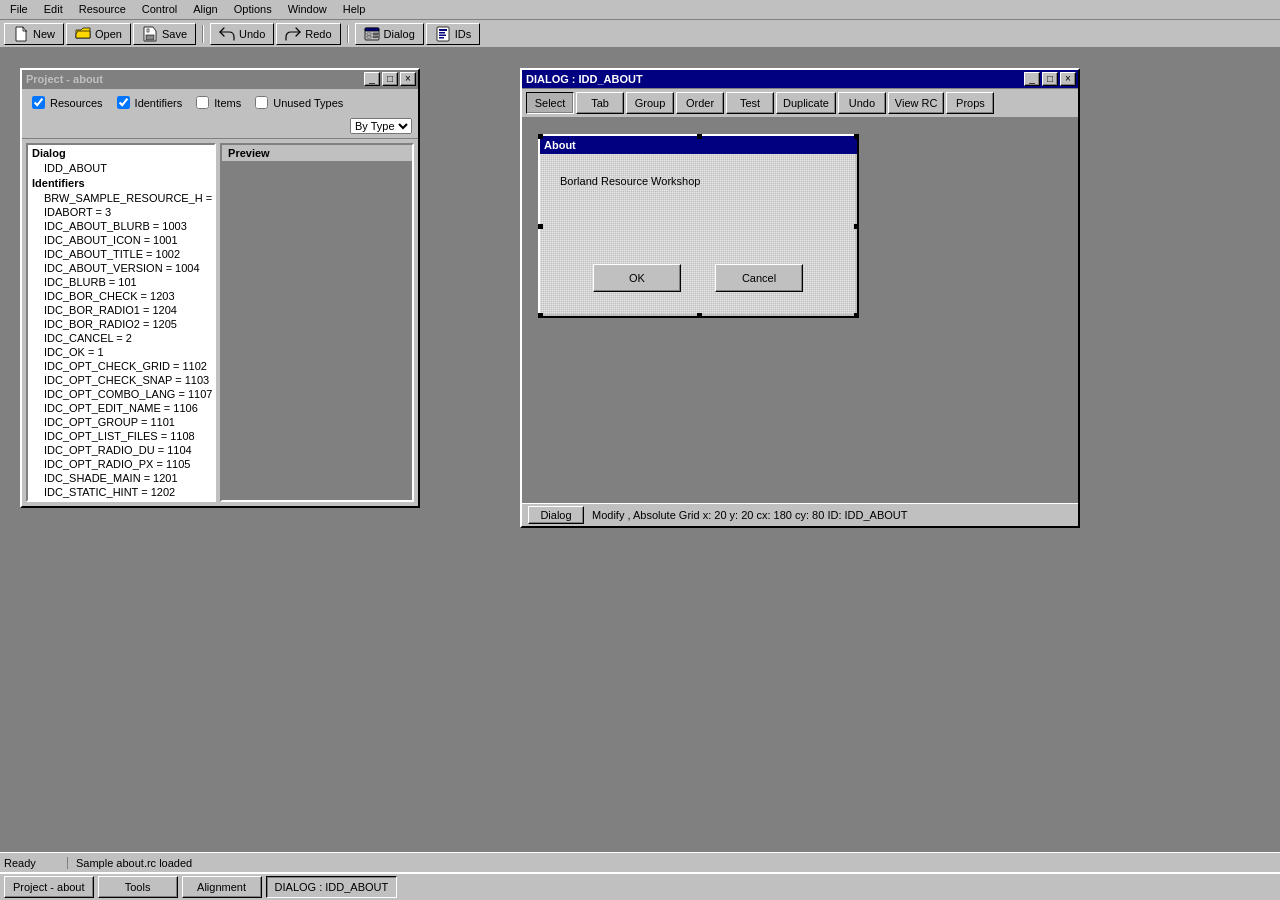
<file: index.html>
<!DOCTYPE html>
<html lang="en">
<head>
  <meta charset="utf-8" />
  <title>Borland Resources Workshop</title>
  <link rel="stylesheet" href="css/theme-win95.css" />
  <link rel="stylesheet" href="css/themes.css" />
  <link rel="stylesheet" href="css/windows.css" />
  <link rel="stylesheet" href="css/context-menu.css" />
  <link rel="stylesheet" href="css/editors.css" />
</head>
<body>
  <div id="app">
    <div id="menubar"></div>
    <div id="speedbar"></div>
    <div id="desktop"></div>
    <div id="statusbar">
      <span class="sb-ready" id="sb-ready">Ready</span>
      <span class="sb-detail" id="sb-detail"></span>
    </div>
    <div id="taskstrip"></div>
  </div>
  <script type="module" src="js/main.js"></script>
</body>
</html>
</file>
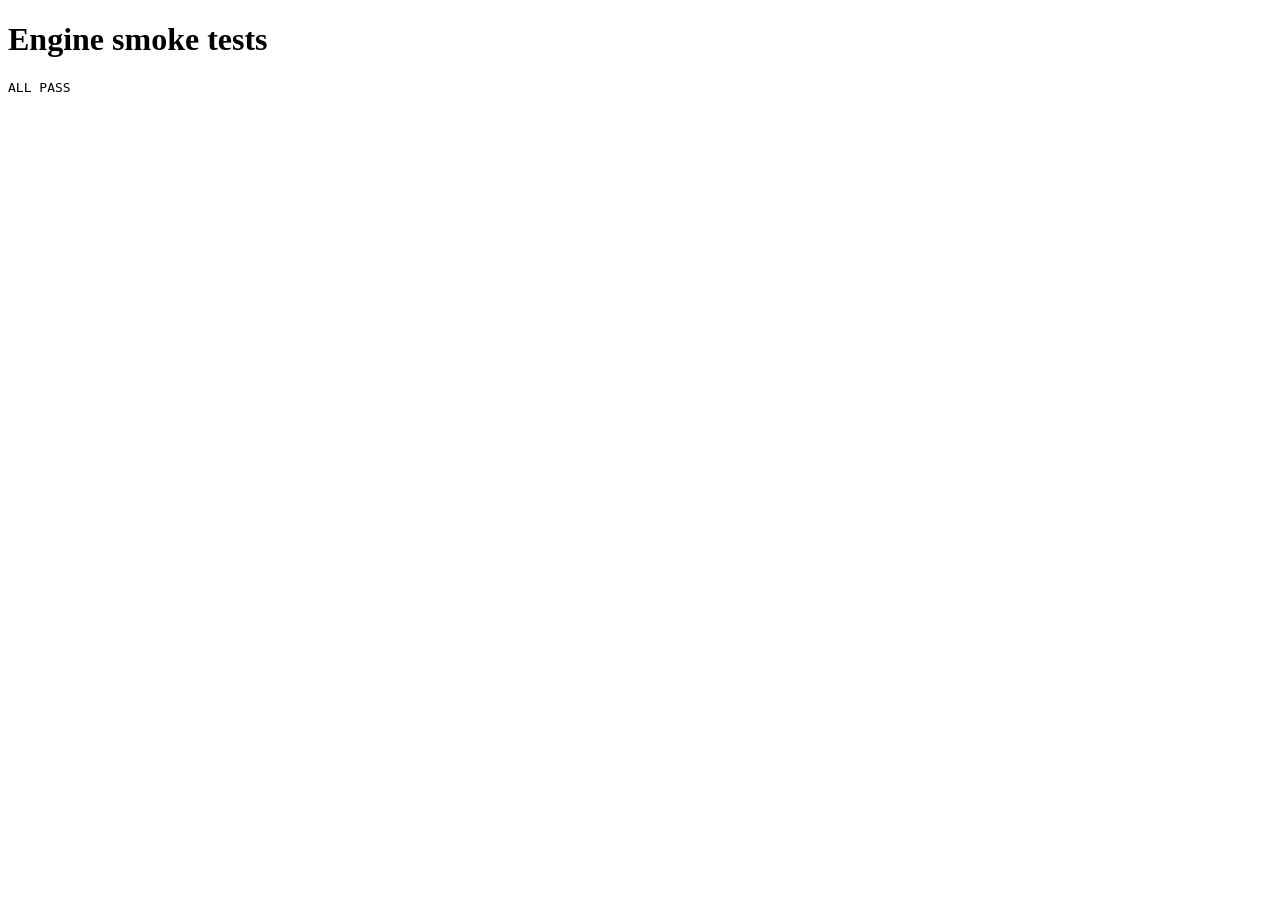
<file: tests/engine-smoke.html>
<!DOCTYPE html>
<html><head><meta charset="utf-8"><title>BRW Engine Smoke</title></head>
<body>
<h1>Engine smoke tests</h1>
<pre id="out"></pre>
<script type="module">
  import { test } from "./assert.js";
  import { WS, RT, STD_ID, STYLE_NAMES } from "../js/core/constants.js";
  import { UndoStack } from "../js/core/undo-stack.js";
  import { IdentifierStore } from "../js/core/identifiers.js";
  import { ProjectModel, defaultControl } from "../js/core/project-model.js";
  import { evalExpr } from "../js/engine/rc-expr.js";
  import { lex } from "../js/engine/rc-lexer.js";
  import { parseRc, applyParseToProject } from "../js/engine/rc-parser.js";
  import { compileRc, compileHeader } from "../js/engine/rc-compiler.js";

  const HEADER = `#define IDD_ABOUT 100
#define IDC_OK 1
#define IDC_CANCEL 2
#define IDC_BLURB 101
`;

  const ABOUT_RC = `#include "resource.h"

IDD_ABOUT DIALOG 20, 20, 180, 80
STYLE DS_MODALFRAME | WS_POPUP | WS_CAPTION | WS_SYSMENU
CAPTION "About"
FONT 8, "MS Sans Serif"
CLASS "bordlg"
BEGIN
  LTEXT "Borland Resource Workshop", IDC_BLURB, 10, 10, 160, 12
  PUSHBUTTON "OK", IDC_OK, 30, 55, 50, 14
  PUSHBUTTON "Cancel", IDC_CANCEL, 100, 55, 50, 14
END
`;

  const results = [];
  results.push(test("constants IDOK", () => {
    if (STD_ID.IDOK !== 1) throw new Error("IDOK");
    if (RT.DIALOG !== 5) throw new Error("RT.DIALOG");
    if ((WS.CHILD | WS.VISIBLE) === 0) throw new Error("styles");
  }));
  results.push(test("UndoStack undo/redo", () => {
    const stack = new UndoStack(2);
    let n = 0;
    const inc = () => {
      n += 1;
      stack.push({ label: "inc", undo: () => { n -= 1; }, redo: () => { n += 1; } });
    };
    inc(); inc(); inc();
    if (n !== 3) throw new Error("n");
    stack.undo(); if (n !== 2) throw new Error("undo1");
    stack.undo(); if (n !== 1) throw new Error("undo2");
    if (stack.canUndo) throw new Error("no more undo after trim");
    stack.redo(); if (n !== 2) throw new Error("redo");
  }));
  results.push(test("IdentifierStore define and rename cascade", () => {
    const ids = new IdentifierStore();
    ids.define("IDC_FOO", 100, "resource.h");
    ids.define("IDD_MAIN", 200, "resource.h");
    if (ids.getValue("IDC_FOO") !== 100) throw new Error("get");
    ids.rename("IDC_FOO", "IDC_BAR");
    if (ids.getByName("IDC_FOO")) throw new Error("old");
    if (ids.getByName("IDC_BAR").value !== 100) throw new Error("new");
    ids.setValue("IDC_BAR", 101);
    if (ids.getValue("IDC_BAR") !== 101) throw new Error("set");
    const text = ids.toHeaderText();
    if (!text.includes("#define IDC_BAR 101")) throw new Error("header");
  }));
  results.push(test("ProjectModel dialog undo", () => {
    const p = new ProjectModel();
    const d = p.createDialog();
    if (p.dialogs().length !== 1) throw new Error("dlg");
    p.undo.undo();
    if (p.dialogs().length !== 0) throw new Error("undo new");
    p.undo.redo();
    if (p.dialogs().length !== 1) throw new Error("redo");
  }));
  results.push(test("ProjectModel rename cascade + control", () => {
    const p = new ProjectModel();
    const d = p.createDialog();
    const ctl = defaultControl({ id: "IDC_BTN", text: "OK" });
    p.addControl(d, ctl);
    p.renameIdentifier(d.id, "IDD_RENAMED");
    if (d.id !== "IDD_RENAMED") throw new Error("dlg id");
    if (!p.identifiers.getByName("IDD_RENAMED")) throw new Error("id store");
    if (p.findDialog("IDD_RENAMED") !== d) throw new Error("find");
    const usage = p.recomputeUsage();
    if (!usage.get("IDD_RENAMED")?.some((t) => t.startsWith("DIALOG:"))) throw new Error("usage dlg");
    if (!usage.get("IDC_BTN")?.some((t) => t.includes("CONTROL:"))) throw new Error("usage ctl");
    p.setIdentifierValue("IDD_RENAMED", 999);
    if (p.identifiers.getValue("IDD_RENAMED") !== 999) throw new Error("set val");
    p.undo.undo();
    if (p.identifiers.getValue("IDD_RENAMED") === 999) throw new Error("undo val");
  }));

  // Task 7: expr + lexer
  results.push(test("octal expr", () => {
    if (evalExpr("010 + 1", {}) !== 9) throw new Error("octal");
  }));
  results.push(test("hex and or", () => {
    const v = evalExpr("0x40000000 | 0x10000000", {});
    if (v !== (0x40000000 | 0x10000000)) throw new Error("or");
  }));
  results.push(test("style names", () => {
    const v = evalExpr("WS_CHILD | WS_VISIBLE", STYLE_NAMES);
    if (v !== (0x40000000 | 0x10000000)) throw new Error("styles");
  }));
  results.push(test("floating or throws", () => {
    let threw = false;
    try { evalExpr("WS_CHILD |", STYLE_NAMES); } catch { threw = true; }
    if (!threw) throw new Error("expected throw");
  }));
  results.push(test("lexer strips comments", () => {
    const toks = lex("IDD DIALOG /*c*/ 0,0,10,10 //x\nBEGIN\nEND");
    if (!toks.some((t) => t.type === "IDENT" && t.value === "IDD")) throw new Error("id");
    if (!toks.some((t) => t.type === "NUMBER")) throw new Error("num");
    if (toks.some((t) => String(t.value).includes("c") && t.type !== "IDENT")) throw new Error("comment leaked");
    if (!toks.some((t) => t.type === "BEGIN")) throw new Error("begin");
    if (!toks.some((t) => t.type === "END")) throw new Error("end");
  }));

  // Task 8: parser
  results.push(test("parse about.rc dialog", () => {
    const parsed = parseRc(ABOUT_RC, {
      resolveInclude: (p) => (p === "resource.h" || p.endsWith("resource.h") ? HEADER : null),
    });
    if (parsed.errors.length) throw new Error("errors: " + parsed.errors.join("; "));
    if (parsed.identifiers.length < 4) throw new Error("ids " + parsed.identifiers.length);
    const dlgs = parsed.resources.filter((r) => r.type === "DIALOG" || r.type === "DIALOGEX");
    if (dlgs.length !== 1) throw new Error("dlg count " + dlgs.length);
    const d = dlgs[0];
    if (d.id !== "IDD_ABOUT") throw new Error("id " + d.id);
    if (d.controls.length !== 3) throw new Error("controls " + d.controls.length);
    if (d.className !== "bordlg") throw new Error("class " + d.className);
    if (d.title !== "About") throw new Error("title");
    if (d.x !== 20 || d.cy !== 80) throw new Error("geom");
    if (d.font?.name !== "MS Sans Serif" || d.font?.size !== 8) throw new Error("font");
  }));

  // Task 9: compiler + round-trip
  results.push(test("compileHeader", () => {
    const ids = new IdentifierStore();
    ids.define("IDC_A", 1);
    ids.define("IDD_B", 100);
    const h = compileHeader(ids);
    if (!h.includes("#define IDC_A 1")) throw new Error("h");
  }));
  results.push(test("parse→project→compileRc→parse round-trip", () => {
    const parsed = parseRc(ABOUT_RC, {
      resolveInclude: (p) => (p === "resource.h" || p.endsWith("resource.h") ? HEADER : null),
    });
    if (parsed.errors.length) throw new Error("parse1: " + parsed.errors.join("; "));
    const p = new ProjectModel();
    applyParseToProject(p, parsed, "about.rc");
    if (p.dialogs().length !== 1) throw new Error("model dlg");
    if (p.dialogs()[0].controls.length !== 3) throw new Error("model ctl");
    const rc = compileRc(p);
    if (!rc.includes("IDD_ABOUT")) throw new Error("emit id");
    if (!rc.includes("DIALOG")) throw new Error("emit dialog");
    const parsed2 = parseRc(rc, {
      resolveInclude: (path) => {
        if (path === "resource.h" || path.endsWith("resource.h")) {
          return compileHeader(p.identifiers);
        }
        return null;
      },
      symbols: Object.fromEntries(p.identifiers.list().map((i) => [i.name, i.value])),
    });
    if (parsed2.errors.length) throw new Error("parse2: " + parsed2.errors.join("; ") + "\n" + rc);
    const d2 = parsed2.resources.filter((r) => r.type === "DIALOG" || r.type === "DIALOGEX");
    if (d2.length !== 1) throw new Error("rt dlg " + d2.length);
    if (String(d2[0].id) !== "IDD_ABOUT") throw new Error("rt id " + d2[0].id);
    if (d2[0].controls.length !== 3) throw new Error("rt ctl " + d2[0].controls.length);
  }));

  document.getElementById("out").textContent =
    results.every(Boolean) ? "ALL PASS" : "SOME FAILED — see console";
</script>
</body></html>
</file>
<file: css/theme-win95.css>
/* css/theme-win95.css — Win95 classic theme */
:root {
  --face: #c0c0c0;
  --highlight: #ffffff;
  --shadow: #808080;
  --dkshadow: #000000;
  --active-caption: #000080;
  --caption-text: #ffffff;
  --desktop: #808080;
  --window: #ffffff;
  --hot-track: #000080;
  --menu-text: #000000;
  --disabled-text: #808080;
}

* { box-sizing: border-box; }
html, body, #app { margin: 0; height: 100%; overflow: hidden; }
body {
  font: 11px "MS Sans Serif", "Microsoft Sans Serif", Tahoma, sans-serif;
  background: var(--desktop);
  color: #000;
}

#app {
  display: flex;
  flex-direction: column;
  height: 100%;
  position: relative;
}

#menubar {
  flex: 0 0 auto;
  background: var(--face);
  border-bottom: 1px solid var(--shadow);
  height: 20px;
  z-index: 1000;
}

#speedbar {
  flex: 0 0 auto;
  background: var(--face);
  border-bottom: 1px solid var(--shadow);
  height: 28px;
  z-index: 999;
}

#desktop {
  position: absolute;
  inset: 48px 0 28px 0;
  background: var(--desktop);
  overflow: hidden;
}

#taskstrip {
  position: absolute;
  left: 0;
  right: 0;
  bottom: 0;
  height: 28px;
  background: var(--face);
  border-top: 1px solid var(--highlight);
  display: flex;
  align-items: center;
  padding: 0 2px;
  z-index: 998;
  box-shadow: inset 0 1px 0 var(--highlight);
}

/* Bevel utilities */
.bevel-out {
  border-top: 1px solid var(--highlight);
  border-left: 1px solid var(--highlight);
  border-right: 1px solid var(--dkshadow);
  border-bottom: 1px solid var(--dkshadow);
  box-shadow: inset -1px -1px 0 var(--shadow), inset 1px 1px 0 var(--face);
}

.bevel-in {
  border-top: 1px solid var(--shadow);
  border-left: 1px solid var(--shadow);
  border-right: 1px solid var(--highlight);
  border-bottom: 1px solid var(--highlight);
}

/* Classic button */
.win-btn {
  background: var(--face);
  border-top: 1px solid var(--highlight);
  border-left: 1px solid var(--highlight);
  border-right: 1px solid var(--dkshadow);
  border-bottom: 1px solid var(--dkshadow);
  box-shadow: inset -1px -1px 0 var(--shadow), inset 1px 1px 0 transparent;
  padding: 2px 8px;
  font: inherit;
  min-width: 75px;
  min-height: 23px;
  cursor: default;
  color: #000;
}

.win-btn:active {
  border-top: 1px solid var(--dkshadow);
  border-left: 1px solid var(--dkshadow);
  border-right: 1px solid var(--highlight);
  border-bottom: 1px solid var(--highlight);
  box-shadow: inset 1px 1px 0 var(--shadow);
  padding: 3px 7px 1px 9px;
}

.win-btn:focus {
  outline: 1px dotted var(--dkshadow);
  outline-offset: -4px;
}

/* Menubar */
.menubar {
  display: flex;
  align-items: stretch;
  padding: 1px 2px;
  user-select: none;
  position: relative;
}

.menu-top {
  position: relative;
  padding: 2px 8px;
  cursor: default;
  color: var(--menu-text);
}

.menu-top:hover,
.menu-top.open {
  background: var(--hot-track);
  color: var(--caption-text);
}

.menu-dropdown {
  display: none;
  position: absolute;
  top: 100%;
  left: 0;
  min-width: 160px;
  background: var(--face);
  border-top: 1px solid var(--highlight);
  border-left: 1px solid var(--highlight);
  border-right: 1px solid var(--dkshadow);
  border-bottom: 1px solid var(--dkshadow);
  box-shadow: 2px 2px 0 rgba(0, 0, 0, 0.25);
  padding: 2px;
  z-index: 2000;
  max-height: 70vh;
  overflow-y: auto;
}

.menu-dropdown.open {
  display: block;
}

.menu-item {
  padding: 3px 20px 3px 18px;
  white-space: nowrap;
  cursor: default;
  color: var(--menu-text);
}

.menu-item:hover {
  background: var(--hot-track);
  color: var(--caption-text);
}

.menu-item.disabled {
  color: var(--disabled-text);
  text-shadow: 1px 1px 0 var(--highlight);
}

.menu-item.disabled:hover {
  background: transparent;
  color: var(--disabled-text);
}

.menu-sep {
  height: 0;
  margin: 3px 2px;
  border-top: 1px solid var(--shadow);
  border-bottom: 1px solid var(--highlight);
}

/* Speedbar */
.speedbar {
  display: flex;
  align-items: center;
  gap: 2px;
  padding: 2px 4px;
  height: 100%;
}

.speedbar-btn {
  background: var(--face);
  border-top: 1px solid var(--highlight);
  border-left: 1px solid var(--highlight);
  border-right: 1px solid var(--dkshadow);
  border-bottom: 1px solid var(--dkshadow);
  padding: 2px 8px;
  font: inherit;
  min-height: 22px;
  cursor: default;
  color: #000;
}

.speedbar-btn:active {
  border-top: 1px solid var(--dkshadow);
  border-left: 1px solid var(--dkshadow);
  border-right: 1px solid var(--highlight);
  border-bottom: 1px solid var(--highlight);
  padding: 3px 7px 1px 9px;
}

.speedbar-sep {
  width: 0;
  height: 18px;
  margin: 0 4px;
  border-left: 1px solid var(--shadow);
  border-right: 1px solid var(--highlight);
}


/* Submenu support in menubar */
.menu-item.has-submenu {
  position: relative;
}
.menu-dropdown.submenu {
  position: absolute;
  left: 100%;
  top: -4px;
  display: none;
  min-width: 160px;
  background: var(--face);
  border: 1px solid var(--dkshadow);
  box-shadow: 2px 2px 0 var(--shadow);
  z-index: 3000;
}
.menu-dropdown.submenu.open {
  display: block;
}
.menu-item.checked {
  font-weight: bold;
}
</file>
<file: css/themes.css>
/* css/themes.css — Switchable themes via [data-theme="..."] on <html> */
:root,
[data-theme="win95"],
[data-theme="classic"] {
  --face: #c0c0c0;
  --highlight: #ffffff;
  --shadow: #808080;
  --dkshadow: #000000;
  --active-caption: #000080;
  --caption-text: #ffffff;
  --desktop: #808080;
  --window: #ffffff;
}

[data-theme="macos"] {
  --face: #ececec;
  --highlight: #ffffff;
  --shadow: #c8c8c8;
  --dkshadow: #aaaaaa;
  --active-caption: #e8e8e8;
  --caption-text: #333333;
  --desktop: #87ceeb;
  --window: #ffffff;
}

/* macOS window chrome */
[data-theme="macos"] .mdi-window {
  border: none;
  border-radius: 8px 8px 4px 4px;
  box-shadow: 0 8px 24px rgba(0,0,0,0.25), 0 0 0 1px rgba(0,0,0,0.1);
  overflow: visible;
}

[data-theme="macos"] .mdi-titlebar {
  background: linear-gradient(180deg, #e8e8e8 0%, #d6d6d6 50%, #c8c8c8 100%);
  height: 22px;
  padding: 0 8px;
  border-radius: 8px 8px 0 0;
  border-bottom: 1px solid #b0b0b0;
  color: #333;
}

[data-theme="macos"] .mdi-window.focused .mdi-titlebar {
  background: linear-gradient(180deg, #d6d6d6 0%, #c4c4c4 100%);
  color: #000;
}

[data-theme="macos"] .mdi-title {
  font-weight: 600;
  font-size: 12px;
  text-align: center;
  color: #555;
  line-height: 22px;
}

[data-theme="macos"] .mdi-window.focused .mdi-title {
  color: #000;
}

[data-theme="macos"] .mdi-sysbtns {
  order: -1;
  display: flex;
  align-items: center;
  gap: 6px;
  padding: 0 4px 0 0;
}

[data-theme="macos"] .mdi-sysbtns button {
  width: 12px;
  height: 12px;
  border-radius: 50%;
  border: none;
  box-shadow: none;
  margin: 0;
  padding: 0;
  font-size: 0;
  line-height: 12px;
  display: flex;
  align-items: center;
  justify-content: center;
  transition: filter 0.1s;
}

[data-theme="macos"] .mdi-sysbtns button:active {
  padding: 0;
  box-shadow: none;
}

[data-theme="macos"] .mdi-sysbtns button[data-act="close"] {
  background: #fc5753;
  border: 1px solid #e04541;
}
[data-theme="macos"] .mdi-sysbtns button[data-act="close"]:hover {
  background: #fc7a77;
}
[data-theme="macos"] .mdi-sysbtns button[data-act="close"]:active {
  background: #e04541;
}
[data-theme="macos"] .mdi-sysbtns button[data-act="close"]::before {
  content: "";
  position: absolute;
  width: 6px; height: 1px;
  background: transparent;
  border-radius: 1px;
}
[data-theme="macos"] .mdi-sysbtns button[data-act="close"]:hover::before {
  background: #450000;
}

[data-theme="macos"] .mdi-sysbtns button[data-act="min"] {
  background: #fdbc40;
  border: 1px solid #e1a233;
}
[data-theme="macos"] .mdi-sysbtns button[data-act="min"]:hover {
  background: #fdcc66;
}
[data-theme="macos"] .mdi-sysbtns button[data-act="min"]:active {
  background: #e1a233;
}

[data-theme="macos"] .mdi-sysbtns button[data-act="max"] {
  background: #33c748;
  border: 1px solid #2aaa3a;
}
[data-theme="macos"] .mdi-sysbtns button[data-act="max"]:hover {
  background: #5dd46c;
}
[data-theme="macos"] .mdi-sysbtns button[data-act="max"]:active {
  background: #2aaa3a;
}

[data-theme="macos"] .mdi-sysbtns button:hover::after {
  content: attr(title);
  position: absolute;
  top: 24px;
  left: 50%;
  transform: translateX(-50%);
  background: rgba(0,0,0,0.7);
  color: #fff;
  font-size: 10px;
  padding: 2px 6px;
  border-radius: 4px;
  white-space: nowrap;
  z-index: 9999;
  pointer-events: none;
}

[data-theme="macos"] .mdi-content {
  border-top: none;
  background: var(--face);
  border-radius: 0 0 4px 4px;
}

[data-theme="macos"] .mdi-resize {
  display: block;
}

[data-theme="macos"] .task-btn {
  background: #e8e8e8;
  border: 1px solid #ccc;
  border-radius: 4px;
  box-shadow: none;
  font-size: 11px;
}
[data-theme="macos"] .task-btn:active,
[data-theme="macos"] .task-btn.active {
  background: #d0d0d0;
  border-color: #aaa;
  box-shadow: inset 0 1px 3px rgba(0,0,0,0.1);
}

[data-theme="macos"] .win-btn {
  border-radius: 4px;
  background: linear-gradient(180deg, #f5f5f5 0%, #e0e0e0 100%);
  border: 1px solid #b0b0b0;
  box-shadow: none;
  min-height: 21px;
}
[data-theme="macos"] .win-btn:active {
  background: linear-gradient(180deg, #d0d0d0 0%, #c0c0c0 100%);
  border-color: #909090;
  box-shadow: inset 0 1px 3px rgba(0,0,0,0.15);
  padding: 2px 8px;
}

/* macOS speedbar */
[data-theme="macos"] .speedbar-btn {
  border-radius: 4px;
  border: 1px solid transparent;
  background: transparent;
  padding: 2px;
}
[data-theme="macos"] .speedbar-btn:hover {
  background: rgba(0,0,0,0.05);
  border-color: rgba(0,0,0,0.1);
}
[data-theme="macos"] .speedbar-btn:active {
  background: rgba(0,0,0,0.1);
}

/* macOS menubar — Apple style */
[data-theme="macos"] .menubar {
  background: linear-gradient(180deg, #e0e0e0 0%, #d0d0d0 100%);
  border-bottom: 1px solid #b8b8b8;
  padding: 0 6px;
  height: 24px;
  align-items: center;
}
[data-theme="macos"] .menu-top {
  padding: 1px 12px;
  margin: 0;
  border-radius: 4px;
  font-size: 13px;
  font-weight: 500;
  color: #333;
  line-height: 22px;
}
[data-theme="macos"] .menu-top.open,
[data-theme="macos"] .menu-top:hover {
  background: #2b6cb0;
  color: #fff;
}
[data-theme="macos"] .menu-dropdown {
  background: rgba(240,240,240,0.97);
  border: 1px solid rgba(0,0,0,0.15);
  border-radius: 6px;
  box-shadow: 0 4px 16px rgba(0,0,0,0.15), 0 0 0 0.5px rgba(0,0,0,0.05);
  padding: 4px;
  top: calc(100% + 4px);
  left: 0;
  min-width: 200px;
  backdrop-filter: blur(20px);
  -webkit-backdrop-filter: blur(20px);
}
[data-theme="macos"] .menu-dropdown.submenu {
  left: 100%;
  top: -4px;
}
[data-theme="macos"] .menu-item {
  padding: 3px 24px 3px 18px;
  border-radius: 4px;
  font-size: 13px;
  color: #222;
  line-height: 20px;
}
[data-theme="macos"] .menu-item:hover {
  background: #2b6cb0;
  color: #fff;
}
[data-theme="macos"] .menu-item.disabled {
  color: #999;
  text-shadow: none;
}
[data-theme="macos"] .menu-sep {
  margin: 4px 12px;
  border-top: 1px solid #d0d0d0;
}
[data-theme="macos"] .menu-item.checked {
  font-weight: 600;
}
[data-theme="macos"] .menu-item.has-submenu {
  position: relative;
}
[data-theme="macos"] .menu-dropdown.submenu.open {
  display: block;
}

/* macOS title bar buttons icon hover */
[data-theme="macos"] .mdi-sysbtns button {
  position: relative;
}

[data-theme="win11"] {
  --face: #f3f3f3;
  --highlight: #ffffff;
  --shadow: #e0e0e0;
  --dkshadow: #c0c0c0;
  --active-caption: #005fb8;
  --caption-text: #ffffff;
  --desktop: #0078d4;
  --window: #ffffff;
  --hot-track: #e9e9e9;
  --menu-text: #1a1a1a;
  --disabled-text: #a0a0a0;
  --accent: #0078d4;
  --accent-light: #deecf9;
  --accent-hover: #106ebe;
  --mica-bg: #f3f3f3;
  --acrylic-bg: #ffffff;
  --card-bg: #ffffff;
  --divider: rgba(0, 0, 0, 0.06);
  --text-primary: #1a1a1a;
  --text-secondary: #616161;
  --layer-shadow: 0 2px 4px rgba(0,0,0,0.04), 0 8px 16px rgba(0,0,0,0.08);
  --dialog-shadow: 0 8px 16px rgba(0,0,0,0.14), 0 0px 4px rgba(0,0,0,0.12);
}

/* Windows 11 — Mica desktop with bloom */
[data-theme="win11"] #desktop {
  background: linear-gradient(160deg, #001b4f 0%, #003399 30%, #0078d4 50%, #60cdff 70%, #c4e0f9 100%);
}

/* Windows 11 — Mica window chrome */
[data-theme="win11"] .mdi-window {
  z-index: 1;
  border: 1px solid rgba(0, 0, 0, 0.06);
  border-radius: 8px;
  box-shadow: var(--layer-shadow);
  overflow: hidden;
  background: var(--mica-bg);
  transition: box-shadow 0.2s ease;
}
[data-theme="win11"] .mdi-window.focused {
  box-shadow: var(--dialog-shadow);
  border-color: rgba(0, 0, 0, 0.08);
}
[data-theme="win11"] .mdi-window.modal {
  border-color: rgba(0, 0, 0, 0.12);
  box-shadow: 0 12px 40px rgba(0,0,0,0.2), 0 0px 4px rgba(0,0,0,0.15);
}

/* Windows 11 — Titlebar */
[data-theme="win11"] .mdi-titlebar {
  background: transparent;
  height: 32px;
  padding: 0;
  border-bottom: 1px solid var(--divider);
  color: var(--text-primary);
  display: flex;
  align-items: center;
  user-select: none;
}
[data-theme="win11"] .mdi-window.focused .mdi-titlebar {
  background: transparent;
}
[data-theme="win11"] .mdi-window:not(.focused) .mdi-titlebar {
  opacity: 0.6;
}

[data-theme="win11"] .mdi-title {
  font-weight: 600;
  font-size: 12px;
  color: var(--text-primary);
  line-height: 32px;
  padding: 0 12px;
  order: 0;
  flex: 1;
  white-space: nowrap;
  overflow: hidden;
  text-overflow: ellipsis;
}

/* Windows 11 — System buttons (Fluent style) */
[data-theme="win11"] .mdi-sysbtns {
  display: flex;
  align-items: stretch;
  order: 1;
  height: 32px;
  margin-right: 0;
}
[data-theme="win11"] .mdi-sysbtns button {
  width: 46px;
  height: 32px;
  margin: 0;
  padding: 0;
  border: none;
  border-radius: 0;
  background: transparent;
  box-shadow: none;
  font-size: 10px;
  line-height: 32px;
  color: var(--text-primary);
  display: flex;
  align-items: center;
  justify-content: center;
  transition: background 0.12s ease;
  cursor: default;
  position: relative;
}
[data-theme="win11"] .mdi-sysbtns button:hover {
  background: rgba(0, 0, 0, 0.04);
}
[data-theme="win11"] .mdi-sysbtns button:active {
  background: rgba(0, 0, 0, 0.06);
}
[data-theme="win11"] .mdi-sysbtns button[data-act="close"]:hover {
  background: #c42b1c;
  color: #fff;
}
[data-theme="win11"] .mdi-sysbtns button[data-act="close"]:active {
  background: #b42618;
  color: #fff;
}

/* Windows 11 — Content area */
[data-theme="win11"] .mdi-content {
  border-top: none;
  background: #ffffff;
  border-radius: 0 0 7px 7px;
}

/* Windows 11 — Resize (hidden, Mica uses edge resize) */
[data-theme="win11"] .mdi-resize {
  display: none;
}

/* Windows 11 — Taskbar (Centered, acrylic) */
[data-theme="win11"] #taskstrip {
  background: var(--mica-bg);
  
  border-top: 1px solid var(--divider);
  justify-content: center;
  gap: 2px;
  padding: 4px 12px;
}
[data-theme="win11"] .task-btn {
  background: transparent;
  border: none;
  border-radius: 4px;
  box-shadow: none;
  min-width: 80px;
  max-width: 200px;
  height: 30px;
  margin: 0;
  padding: 0 12px;
  font-size: 12px;
  color: var(--text-primary);
  transition: background 0.12s ease;
  position: relative;
}
[data-theme="win11"] .task-btn:hover {
  background: rgba(0, 0, 0, 0.04);
}
[data-theme="win11"] .task-btn.active {
  background: rgba(0, 0, 0, 0.06);
}
[data-theme="win11"] .task-btn.active::after {
  content: '';
  position: absolute;
  bottom: 2px;
  left: 50%;
  transform: translateX(-50%);
  width: 16px;
  height: 3px;
  border-radius: 2px;
  background: var(--accent);
}
[data-theme="win11"] .task-btn:active {
  background: rgba(0, 0, 0, 0.08);
}

/* Windows 11 — Fluent Button */
[data-theme="win11"] .win-btn {
  border-radius: 4px;
  border: 1px solid rgba(0, 0, 0, 0.06);
  background: var(--card-bg);
  box-shadow: 0 1px 2px rgba(0, 0, 0, 0.05);
  min-height: 32px;
  padding: 4px 20px;
  font-size: 12px;
  color: var(--text-primary);
  transition: background 0.12s ease, border-color 0.12s ease, box-shadow 0.12s ease;
  cursor: default;
  font-weight: 400;
}
[data-theme="win11"] .win-btn:hover {
  background: #f9f9f9;
  border-color: rgba(0, 0, 0, 0.08);
}
[data-theme="win11"] .win-btn:active {
  background: #f3f3f3;
  border-color: rgba(0, 0, 0, 0.06);
  box-shadow: none;
  padding: 4px 20px;
}
[data-theme="win11"] .win-btn:focus-visible {
  outline: 2px solid var(--accent);
  outline-offset: 1px;
}
[data-theme="win11"] .win-btn.btn-ok {
  background: var(--accent);
  color: #fff;
  border-color: var(--accent);
}
[data-theme="win11"] .win-btn.btn-ok:hover {
  background: var(--accent-hover);
  border-color: var(--accent-hover);
}
[data-theme="win11"] .win-btn.btn-ok:active {
  background: #004e8c;
}
[data-theme="win11"] .win-btn.btn-cancel {
  background: var(--card-bg);
}

/* Windows 11 — Menubar (Mica + Acrylic dropdown) */
[data-theme="win11"] .menubar {
  background: transparent;
  border-bottom: 1px solid var(--divider);
  padding: 0;
  height: 28px;
  align-items: center;
}
[data-theme="win11"] .menu-top {
  padding: 3px 10px;
  margin: 0 1px;
  border-radius: 4px;
  color: var(--text-primary);
  font-size: 12px;
  line-height: 22px;
  transition: background 0.12s ease;
}
[data-theme="win11"] .menu-top:hover,
[data-theme="win11"] .menu-top.open {
  background: var(--accent-light);
  color: var(--text-primary);
}

/* Win11 — Acrylic dropdown */
[data-theme="win11"] .menu-dropdown {
  background: rgba(252, 252, 252, 0.94);
  
  border: 1px solid rgba(0, 0, 0, 0.08);
  border-radius: 8px;
  box-shadow: 0 8px 32px rgba(0, 0, 0, 0.14), 0 2px 4px rgba(0, 0, 0, 0.06);
  padding: 4px;
  top: calc(100% + 2px);
  left: 0;
  min-width: 200px;
}
[data-theme="win11"] .menu-dropdown.submenu {
  left: 100%;
  top: -4px;
}

[data-theme="win11"] .menu-item {
  padding: 5px 12px 5px 16px;
  border-radius: 4px;
  font-size: 12px;
  color: var(--text-primary);
  transition: background 0.08s ease;
}
[data-theme="win11"] .menu-item:hover {
  background: var(--accent-light);
  color: var(--text-primary);
}
[data-theme="win11"] .menu-item.disabled {
  color: var(--disabled-text);
  text-shadow: none;
}
[data-theme="win11"] .menu-item.disabled:hover {
  background: transparent;
}
[data-theme="win11"] .menu-sep {
  margin: 4px 8px;
  border-top: 1px solid var(--divider);
}
[data-theme="win11"] .menu-item.checked {
  font-weight: 600;
}
[data-theme="win11"] .menu-item.has-submenu {
  position: relative;
}
[data-theme="win11"] .menu-dropdown.submenu.open {
  display: block;
}

/* Win11 — Speedbar */
[data-theme="win11"] #speedbar {
  background: transparent;
  border-bottom: 1px solid var(--divider);
  padding: 2px 6px;
}
[data-theme="win11"] .speedbar-btn {
  border-radius: 4px;
  border: 1px solid transparent;
  background: transparent;
  padding: 3px 8px;
  transition: background 0.12s ease, border-color 0.12s ease;
}
[data-theme="win11"] .speedbar-btn:hover {
  background: rgba(0, 0, 0, 0.04);
  border-color: rgba(0, 0, 0, 0.06);
}
[data-theme="win11"] .speedbar-btn:active {
  background: rgba(0, 0, 0, 0.06);
}
[data-theme="win11"] .speedbar-sep {
  border-left: 1px solid var(--divider);
  width: 0;
  height: 20px;
  margin: 0 4px;
}

/* Win11 — Statusbar */
[data-theme="win11"] #statusbar {
  background: var(--mica-bg);
  
  border-top: 1px solid var(--divider);
  padding: 0 12px;
  font-size: 11px;
  color: var(--text-secondary);
  height: 24px;
  line-height: 24px;
}

/* Win11 — Editor toolbars */
[data-theme="win11"] .editor-toolbar {
  background: transparent;
  border-bottom: 1px solid var(--divider);
  padding: 4px 6px;
  gap: 4px;
}
[data-theme="win11"] .editor-toolbar .tool-btn {
  border-radius: 4px;
  border: 1px solid transparent;
  background: transparent;
  min-width: unset;
  min-height: unset;
  padding: 4px 12px;
  font-size: 12px;
  transition: background 0.12s ease, border-color 0.12s ease;
  color: var(--text-primary);
}
[data-theme="win11"] .editor-toolbar .tool-btn:hover {
  background: rgba(0, 0, 0, 0.04);
  border-color: rgba(0, 0, 0, 0.06);
}
[data-theme="win11"] .editor-toolbar .tool-btn.active {
  background: var(--accent-light);
  border-color: rgba(0, 120, 212, 0.3);
  color: var(--accent);
}
[data-theme="win11"] .editor-toolbar .tool-btn:active {
  background: rgba(0, 0, 0, 0.06);
}

/* Win11 — Palette */
[data-theme="win11"] .palette-btn {
  border-radius: 4px;
  border: 1px solid transparent;
  background: transparent;
  padding: 4px 10px;
  font-size: 12px;
  transition: background 0.12s ease;
  min-width: unset;
  min-height: unset;
  color: var(--text-primary);
}
[data-theme="win11"] .palette-btn:hover {
  background: rgba(0, 0, 0, 0.04);
}
[data-theme="win11"] .palette-btn.active {
  background: var(--accent-light);
  border-color: rgba(0, 120, 212, 0.3);
  color: var(--accent);
}
[data-theme="win11"] .palette-section-title {
  font-size: 12px;
  font-weight: 600;
  padding: 6px 8px 4px;
  color: var(--text-primary);
}

/* Win11 — Editor status */
[data-theme="win11"] .editor-status {
  background: transparent;
  border-top: 1px solid var(--divider);
  padding: 3px 10px;
  font-size: 12px;
  color: var(--text-secondary);
}

/* Win11 — Project tree */
[data-theme="win11"] .project-tree {
  background: var(--card-bg);
  border: 1px solid rgba(0, 0, 0, 0.06);
  border-radius: 4px;
}
[data-theme="win11"] .project-node:hover {
  background: rgba(0, 0, 0, 0.03);
}
[data-theme="win11"] .project-node.selected {
  background: var(--accent-light);
}

/* Win11 — Dialog canvas */
[data-theme="win11"] .dialog-canvas {
  background: var(--card-bg);
}
[data-theme="win11"] .dialog-canvas.bwcc-canvas {
  background: var(--card-bg);
}

/* Win11 — Fluent inputs */
[data-theme="win11"] .style-row input[type="text"],
[data-theme="win11"] .style-row input[type="number"],
[data-theme="win11"] .style-row select {
  border: 1px solid rgba(0, 0, 0, 0.12);
  border-radius: 4px;
  padding: 4px 8px;
  font-size: 12px;
  background: var(--card-bg);
  color: var(--text-primary);
  transition: border-color 0.12s ease, box-shadow 0.12s ease;
}
[data-theme="win11"] .style-row input[type="text"]:hover,
[data-theme="win11"] .style-row input[type="number"]:hover,
[data-theme="win11"] .style-row select:hover {
  border-color: rgba(0, 0, 0, 0.24);
}
[data-theme="win11"] .style-row input[type="text"]:focus,
[data-theme="win11"] .style-row input[type="number"]:focus,
[data-theme="win11"] .style-row select:focus {
  border-color: var(--accent);
  box-shadow: 0 0 0 1px var(--accent);
  outline: none;
}
[data-theme="win11"] .style-row label {
  font-size: 12px;
  color: var(--text-primary);
}

/* Win11 — Context menu (Fluent Acrylic) */
[data-theme="win11"] .context-menu {
  background: #fcfcfc !important;
  border: 1px solid rgba(0, 0, 0, 0.08) !important;
  border-top-color: rgba(0, 0, 0, 0.08) !important;
  border-left-color: rgba(0, 0, 0, 0.08) !important;
  border-radius: 8px !important;
  box-shadow: 0 8px 32px rgba(0, 0, 0, 0.14), 0 2px 4px rgba(0, 0, 0, 0.06) !important;
  padding: 4px !important;
  font-size: 12px !important;
}
[data-theme="win11"] .context-menu-item {
  padding: 5px 12px 5px 16px !important;
  border-radius: 4px !important;
  color: var(--text-primary) !important;
  transition: background 0.08s ease !important;
}
[data-theme="win11"] .context-menu-item:hover:not(.disabled) {
  background: var(--accent-light) !important;
  color: var(--text-primary) !important;
}
[data-theme="win11"] .context-menu-item.disabled {
  color: var(--disabled-text) !important;
}
[data-theme="win11"] .context-menu-sep {
  margin: 4px 8px !important;
  background: var(--divider) !important;
}

/* Win11 — MDI window resize handles */
[data-theme="win11"] .mdi-resize {
  display: none;
}

/* Win11 — Checkbox / Radio Fluent style */
[data-theme="win11"] input[type="checkbox"] {
  accent-color: var(--accent);
}
[data-theme="win11"] input[type="radio"] {
  accent-color: var(--accent);
}
</file>
<file: css/windows.css>
/* css/windows.css — classic Win95 MDI window chrome */

.mdi-window {
  position: absolute;
  display: flex;
  flex-direction: column;
  background: var(--face);
  border-top: 2px solid var(--highlight);
  border-left: 2px solid var(--highlight);
  border-right: 2px solid var(--dkshadow);
  border-bottom: 2px solid var(--dkshadow);
  box-shadow: inset -1px -1px 0 var(--shadow), inset 1px 1px 0 var(--face);
  min-width: 200px;
  min-height: 120px;
}

.mdi-window.modal {
  /* modal flag; overlay can be added later */
}

.mdi-titlebar {
  display: flex;
  align-items: center;
  background: var(--shadow);
  color: #c0c0c0;
  height: 18px;
  padding: 0 2px;
  user-select: none;
  cursor: default;
  flex: 0 0 auto;
}

.mdi-window.focused .mdi-titlebar {
  background: var(--active-caption);
  color: var(--caption-text);
}

.mdi-title {
  flex: 1;
  overflow: hidden;
  white-space: nowrap;
  text-overflow: ellipsis;
  font-weight: bold;
  padding-left: 2px;
  line-height: 18px;
}

.mdi-sysbtns {
  display: flex;
  align-items: center;
  flex: 0 0 auto;
}

.mdi-sysbtns button {
  width: 16px;
  height: 14px;
  padding: 0;
  margin-left: 2px;
  font-size: 10px;
  line-height: 12px;
  background: var(--face);
  color: #000;
  border: 1px solid;
  border-color: var(--highlight) var(--dkshadow) var(--dkshadow) var(--highlight);
  box-shadow: inset -1px -1px 0 var(--shadow);
  cursor: default;
}

.mdi-sysbtns button:active {
  border-color: var(--dkshadow) var(--highlight) var(--highlight) var(--dkshadow);
  box-shadow: inset 1px 1px 0 var(--shadow);
  padding: 1px 0 0 1px;
}

.mdi-content {
  flex: 1;
  position: relative;
  overflow: auto;
  background: var(--face);
  min-height: 0;
  border-top: 1px solid var(--shadow);
}

.mdi-resize {
  position: absolute;
  z-index: 5;
}

.mdi-resize[data-dir="e"] {
  top: 0;
  right: 0;
  width: 6px;
  height: 100%;
  cursor: ew-resize;
}

.mdi-resize[data-dir="s"] {
  left: 0;
  bottom: 0;
  width: 100%;
  height: 6px;
  cursor: ns-resize;
}

.mdi-resize[data-dir="se"] {
  right: 0;
  bottom: 0;
  width: 12px;
  height: 12px;
  cursor: nwse-resize;
}

.task-btn {
  margin: 2px;
  height: 22px;
  min-width: 80px;
  max-width: 160px;
  overflow: hidden;
  text-overflow: ellipsis;
  white-space: nowrap;
  background: var(--face);
  border: 1px solid;
  border-color: var(--highlight) var(--dkshadow) var(--dkshadow) var(--highlight);
  box-shadow: inset -1px -1px 0 var(--shadow);
  font: inherit;
  cursor: default;
  padding: 0 8px;
}

.task-btn:active,
.task-btn.active {
  border-color: var(--dkshadow) var(--highlight) var(--highlight) var(--dkshadow);
  box-shadow: inset 1px 1px 0 var(--shadow);
}
</file>
<file: css/context-menu.css>
/* Context menu (popup contextual) */
.context-menu {
  position: fixed;
  z-index: 99999;
  background: var(--face, #c0c0c0);
  border: 2px outset var(--face, #c0c0c0);
  border-top-color: var(--highlight, #ffffff);
  border-left-color: var(--highlight, #ffffff);
  border-bottom-color: var(--shadow, #808080);
  border-right-color: var(--shadow, #808080);
  padding: 2px;
  min-width: 160px;
  font-family: "Segoe UI", "Tahoma", sans-serif;
  font-size: 11px;
  box-shadow: none;
}
.context-menu-item {
  padding: 3px 24px 3px 8px;
  cursor: default;
  color: var(--menu-text, #000);
  white-space: nowrap;
  position: relative;
}
.context-menu-item:hover:not(.disabled) {
  background: var(--active-caption, #000080);
  color: var(--caption-text, #ffffff);
}
.context-menu-item.disabled {
  color: var(--shadow, #808080);
}
.context-menu-item.disabled:hover {
  background: transparent;
  color: var(--shadow, #808080);
}
.context-menu-shortcut {
  float: right;
  margin-left: 24px;
  color: inherit;
  opacity: 0.7;
}
.context-menu-sep {
  height: 1px;
  background: var(--shadow, #808080);
  margin: 2px 4px;
}

/* Align / Size modal dialogs */
.align-dialog fieldset,
.size-dialog fieldset {
  border: 2px groove var(--face, #c0c0c0);
  padding: 4px 8px;
  margin: 4px 0;
}
.align-dialog legend,
.size-dialog legend {
  font-weight: bold;
  font-size: 11px;
  padding: 0 4px;
}
.align-dialog label,
.size-dialog label {
  display: block;
  padding: 1px 0;
  font-size: 11px;
  cursor: default;
}
.align-actions {
  text-align: center;
  padding: 6px 0 2px;
  margin-top: 4px;
  border-top: 1px solid var(--shadow, #808080);
}
.align-actions .win-btn {
  min-width: 60px;
  margin-left: 6px;
}
/* Size dialog two-panel layout */
.size-panels {
  display: flex;
  gap: 8px;
  margin-bottom: 4px;
}
.size-panel {
  flex: 1;
  border: 2px groove var(--face, #c0c0c0);
  padding: 4px 8px;
}
.size-panel legend {
  font-weight: bold;
  font-size: 11px;
  padding: 0 4px;
}
.size-panel label {
  display: block;
  padding: 1px 0;
  font-size: 11px;
  cursor: default;
}
.size-custom-fields {
  margin-top: 4px;
  padding: 4px 0 0 16px;
  border-top: 1px solid var(--shadow, #808080);
}
.size-custom-fields label {
  display: inline-block;
  margin-right: 8px;
}
.size-custom-fields input[type="number"] {
  width: 50px;
  font-size: 11px;
  padding: 1px 3px;
  border: 1px solid var(--shadow, #808080);
}
</file>
<file: css/editors.css>
/* css/editors.css â€” Project tree, dialog canvas, BWCC, palettes */

/* â€”â€”â€” App status bar â€”â€”â€” */
#statusbar {
  position: absolute;
  left: 0;
  right: 0;
  bottom: 28px;
  height: 20px;
  background: var(--face);
  border-top: 1px solid var(--highlight);
  display: flex;
  align-items: center;
  font: 11px "MS Sans Serif", Tahoma, sans-serif;
  z-index: 997;
  padding: 0 4px;
  gap: 8px;
}
#statusbar .sb-ready {
  min-width: 64px;
  padding-right: 8px;
  border-right: 1px solid var(--shadow);
}
#statusbar .sb-detail {
  flex: 1;
  overflow: hidden;
  white-space: nowrap;
  text-overflow: ellipsis;
  color: #000;
}

/* desktop slightly lower for status */
#desktop {
  bottom: 48px !important;
}

/* â€”â€”â€” Project window â€”â€”â€” */
.project-window {
  display: flex;
  flex-direction: column;
  height: 100%;
  background: var(--face);
  font: 11px "MS Sans Serif", Tahoma, sans-serif;
}
.project-toolbar {
  display: flex;
  flex-wrap: wrap;
  gap: 6px 10px;
  padding: 4px 6px;
  border-bottom: 1px solid var(--shadow);
  align-items: center;
}
.proj-filter {
  display: inline-flex;
  align-items: center;
  gap: 2px;
  white-space: nowrap;
}
.project-toolbar .sort-mode {
  margin-left: auto;
  font: inherit;
}
.project-split {
  flex: 1;
  display: flex;
  min-height: 0;
}
.project-tree {
  width: 48%;
  overflow: auto;
  background: #fff;
  border: 2px solid;
  border-color: var(--shadow) var(--highlight) var(--highlight) var(--shadow);
  margin: 4px;
}
.project-preview {
  flex: 1;
  display: flex;
  flex-direction: column;
  margin: 4px 4px 4px 0;
  background: var(--face);
  border: 2px solid;
  border-color: var(--shadow) var(--highlight) var(--highlight) var(--shadow);
  min-width: 0;
}
.preview-label {
  padding: 2px 6px;
  background: var(--face);
  border-bottom: 1px solid var(--shadow);
  font-weight: bold;
}
.preview-body {
  flex: 1;
  overflow: auto;
  padding: 8px;
  background: #808080;
}
.tree-type-head {
  font-weight: bold;
  padding: 2px 4px;
  cursor: default;
  user-select: none;
}
.tree-type.collapsed > .tree-children {
  display: none;
}
.tree-children {
  padding-left: 12px;
}
.tree-item {
  padding: 1px 4px;
  cursor: default;
  white-space: nowrap;
}
.tree-item:hover {
  background: #e0e0e0;
}
.tree-item.selected {
  background: var(--active-caption);
  color: var(--caption-text);
}
.tree-empty {
  padding: 12px;
  color: var(--shadow);
}
.project-window.drop-target,
.drop-target {
  outline: 2px dashed var(--active-caption);
}
.preview-meta {
  background: #fff;
  padding: 6px;
  font: 11px "Courier New", monospace;
}

/* â€”â€”â€” Dialog editor â€”â€”â€” */
.dialog-editor {
  display: flex;
  flex-direction: column;
  height: 100%;
  background: var(--face);
  outline: none;
}
.editor-toolbar {
  display: flex;
  flex-wrap: wrap;
  gap: 2px;
  padding: 3px 4px;
  border-bottom: 1px solid var(--shadow);
  background: var(--face);
}
.editor-toolbar .tool-btn {
  min-width: 48px;
  min-height: 22px;
  padding: 1px 6px;
}
.editor-toolbar .tool-btn.active {
  border-color: var(--dkshadow) var(--highlight) var(--highlight) var(--dkshadow);
  background: #b0b0b0;
}
.editor-canvas-wrap {
  flex: 1;
  overflow: auto;
  background: #808080;
  padding: 16px;
  position: relative;
}
.editor-status {
  display: flex;
  align-items: center;
  gap: 8px;
  padding: 2px 6px;
  border-top: 1px solid var(--highlight);
  background: var(--face);
  font: 11px "MS Sans Serif", Tahoma, sans-serif;
  min-height: 20px;
}
.editor-status .unit-toggle {
  min-width: 56px;
  min-height: 18px;
  padding: 0 4px;
}
.editor-status .status-info {
  flex: 1;
  white-space: nowrap;
  overflow: hidden;
  text-overflow: ellipsis;
}

/* Dialog frame chrome */
.dialog-render-host {
  display: inline-block;
}
.dialog-frame {
  background: var(--face);
  border-top: 2px solid var(--highlight);
  border-left: 2px solid var(--highlight);
  border-right: 2px solid var(--dkshadow);
  border-bottom: 2px solid var(--dkshadow);
  box-shadow: 1px 1px 0 var(--shadow);
  display: flex;
  flex-direction: column;
  position: relative;
}
.dialog-caption {
  height: 18px;
  background: var(--active-caption);
  color: var(--caption-text);
  font: bold 11px "MS Sans Serif", Tahoma, sans-serif;
  padding: 1px 4px;
  display: flex;
  align-items: center;
  user-select: none;
  cursor: default;
}
.dialog-canvas {
  position: relative;
  background: var(--face);
  overflow: hidden;
}
.dialog-canvas.bwcc-canvas {
  /* chiseled steel fine grid */
  background-color: #c0c0c0;
  background-image:
    linear-gradient(rgba(255, 255, 255, 0.35) 1px, transparent 1px),
    linear-gradient(90deg, rgba(255, 255, 255, 0.35) 1px, transparent 1px);
  background-size: 2px 2px;
}

.dialog-control {
  position: absolute;
  box-sizing: border-box;
  font: 11px "MS Sans Serif", Tahoma, sans-serif;
  overflow: hidden;
  user-select: none;
}
.dialog-control.selected {
  outline: 1px dotted #000;
  z-index: 10;
}
.dialog-control.ctl-disabled {
  color: var(--shadow);
}

/* Standard controls */
.ctl-button,
.ctl-defbutton {
  display: flex;
  align-items: center;
  justify-content: center;
  background: var(--face);
  border-top: 1px solid var(--highlight);
  border-left: 1px solid var(--highlight);
  border-right: 1px solid var(--dkshadow);
  border-bottom: 1px solid var(--dkshadow);
  box-shadow: inset -1px -1px 0 var(--shadow);
  text-align: center;
  padding: 0 4px;
}
.ctl-defbutton {
  border: 2px solid #000;
  box-shadow: inset 1px 1px 0 var(--highlight), inset -1px -1px 0 var(--shadow);
}

/* Button pressed state (test dialog) */
.test-dialog-host .ctl-button.btn-pressed {
  border-color: var(--dkshadow) var(--highlight) var(--highlight) var(--dkshadow);
  box-shadow: inset 1px 1px 0 var(--shadow);
  padding: 1px 0 0 1px;
}
.test-dialog-host .ctl-defbutton.btn-pressed {
  border-color: var(--dkshadow) var(--highlight) var(--highlight) var(--dkshadow);
  box-shadow: inset 2px 2px 0 var(--shadow);
  padding: 2px 0 0 2px;
}
.ctl-edit {
  background: #fff;
  border: 2px solid;
  border-color: var(--shadow) var(--highlight) var(--highlight) var(--shadow);
  padding: 1px 3px;
  overflow: hidden;
  white-space: nowrap;
}
.ctl-static {
  background: transparent;
  padding: 1px 2px;
  white-space: pre-wrap;
}
.ctl-groupbox {
  border: 1px solid var(--shadow);
  box-shadow: 1px 1px 0 var(--highlight);
  background: transparent;
  padding-top: 8px;
}
.ctl-groupbox .groupbox-caption {
  position: absolute;
  top: -1px;
  left: 8px;
  padding: 0 4px;
  background: var(--face);
  font-size: 11px;
}
.bwcc-canvas .ctl-groupbox .groupbox-caption {
  background: transparent;
  background-color: #c0c0c0;
}
.ctl-check,
.ctl-radio {
  display: flex;
  align-items: center;
  gap: 4px;
  background: transparent;
  padding: 1px;
}
.check-box {
  width: 13px;
  height: 13px;
  flex-shrink: 0;
  background: #fff;
  border: 1px solid #000;
  box-shadow: inset 1px 1px 0 var(--shadow);
}
.radio-dot {
  width: 12px;
  height: 12px;
  flex-shrink: 0;
  border-radius: 50%;
  background: #fff;
  border: 1px solid #000;
  box-shadow: inset 1px 1px 0 var(--shadow);
}
.ctl-check.checked .check-box {
  background: #404040;
  box-shadow: inset -1px -1px 0 #fff, inset 1px 1px 0 #808080;
}
.ctl-radio.checked .radio-dot {
  background: #000;
  box-shadow: inset 0 0 0 3px #fff;
}
.bor-check.checked .bor-check-box::after {
  color: #000;
  opacity: 1;
}
.bor-radio.checked .bor-radio-dot {
  background: #000;
  box-shadow: inset 0 0 0 3px #fff;
}
.ctl-listbox {
  background: #fff;
  border: 2px solid;
  border-color: var(--shadow) var(--highlight) var(--highlight) var(--shadow);
  overflow: auto;
}
.list-item {
  padding: 0 2px;
}
.list-item:first-child {
  background: var(--active-caption);
  color: #fff;
}
.ctl-combobox {
  display: flex;
  background: #fff;
  border: 2px solid;
  border-color: var(--shadow) var(--highlight) var(--highlight) var(--shadow);
  align-items: stretch;
}
.combo-text {
  flex: 1;
  padding: 1px 3px;
  overflow: hidden;
}
.combo-arrow {
  width: 16px;
  display: flex;
  align-items: center;
  justify-content: center;
  background: var(--face);
  border-left: 1px solid var(--shadow);
  font-size: 8px;
}
/* Browse control (TWBrowse / TXBrowse / TSBrowse) */
.ctl-browse {
  display: flex;
  flex-direction: column;
  background: #fff;
  border: 2px solid;
  border-color: var(--shadow) var(--highlight) var(--highlight) var(--shadow);
  overflow: hidden;
  font-size: 11px;
  font-family: "MS Sans Serif", Tahoma, sans-serif;
}
.browse-header {
  display: flex;
  background: var(--face);
  border-bottom: 1px solid var(--shadow);
  font-weight: bold;
  flex: 0 0 auto;
}
.browse-col {
  flex: 1;
  padding: 2px 4px;
  border-right: 1px solid var(--shadow);
  white-space: nowrap;
  overflow: hidden;
}
.browse-col:last-child {
  border-right: none;
}
.browse-body {
  flex: 1;
  overflow: auto;
}
.browse-row {
  display: flex;
  border-bottom: 1px solid #e0e0e0;
}
.browse-row:nth-child(even) {
  background: #f8f8f8;
}
.browse-cell {
  flex: 1;
  padding: 1px 4px;
  border-right: 1px solid #e0e0e0;
  white-space: nowrap;
  overflow: hidden;
  text-overflow: ellipsis;
}
.browse-cell:last-child {
  border-right: none;
}
.ctl-static-frame {
  border: 1px solid var(--shadow);
  box-shadow: 1px 1px 0 var(--highlight);
  background: transparent;
}
.ctl-static-rect {
  background: #808080;
}
.ctl-static-icon {
  display: flex;
  align-items: center;
  justify-content: center;
  font-size: 9px;
  border: 1px solid var(--shadow);
}

/* BWCC */
.bor-btn {
  display: flex;
  align-items: center;
  justify-content: center;
  background: var(--face);
  border-top: 2px solid var(--highlight);
  border-left: 2px solid var(--highlight);
  border-right: 2px solid var(--dkshadow);
  border-bottom: 2px solid var(--dkshadow);
  box-shadow: inset -1px -1px 0 var(--shadow);
}
.bor-btn-glyph {
  font-size: 14px;
  font-weight: bold;
  line-height: 1;
  font-family: "Segoe UI Symbol", "Arial Unicode MS", sans-serif;
}
.bor-check,
.bor-radio {
  display: flex;
  align-items: center;
  gap: 4px;
  background: transparent;
}
.bor-check-box {
  width: 13px;
  height: 13px;
  border: 1px solid #000;
  background: #fff;
  box-shadow: inset 1px 1px #808080;
  position: relative;
}
.bor-check-box::after {
  content: "âœ“";
  position: absolute;
  left: 0;
  top: -2px;
  font-size: 12px;
  color: #000;
}
.bor-radio-dot {
  width: 12px;
  height: 12px;
  border-radius: 50%;
  border: 1px solid #000;
  background: #fff;
  box-shadow: inset 1px 1px #808080;
}
.bor-shade {
  border: 2px solid;
  border-color: var(--shadow) var(--highlight) var(--highlight) var(--shadow);
  background: transparent;
}
.bor-static {
  padding: 1px 2px;
  background: transparent;
}

/* Resize handles */
.resize-handle {
  position: absolute;
  width: 5px;
  height: 5px;
  background: #000;
  z-index: 20;
}
.handle-nw { left: -2px; top: -2px; cursor: nwse-resize; }
.handle-n  { left: 50%; top: -2px; margin-left: -2px; cursor: ns-resize; }
.handle-ne { right: -2px; top: -2px; cursor: nesw-resize; }
.handle-e  { right: -2px; top: 50%; margin-top: -2px; cursor: ew-resize; }
.handle-se { right: -2px; bottom: -2px; cursor: nwse-resize; }
.handle-s  { left: 50%; bottom: -2px; margin-left: -2px; cursor: ns-resize; }
.handle-sw { left: -2px; bottom: -2px; cursor: nesw-resize; }
.handle-w  { left: -2px; top: 50%; margin-top: -2px; cursor: ew-resize; }

.rubber-band {
  position: absolute;
  border: 1px dotted #000;
  background: rgba(0,0,180,0.08);
  pointer-events: none;
  z-index: 100;
}

.ctl-tab-badge,
.ctl-id-badge {
  position: absolute;
  top: 0;
  right: 0;
  background: #ffff80;
  border: 1px solid #000;
  font-size: 9px;
  padding: 0 2px;
  z-index: 15;
}

/* Palettes */
.control-palette,
.align-palette {
  padding: 4px;
  background: var(--face);
  height: 100%;
  overflow: auto;
}
.palette-section-title {
  font-weight: bold;
  margin: 6px 0 4px;
  border-bottom: 1px solid var(--shadow);
}
.palette-grid {
  display: flex;
  flex-direction: column;
  gap: 2px;
}
.palette-btn {
  min-height: 22px;
  width: 100%;
  text-align: left;
  min-width: 0 !important;
}
.palette-btn.active {
  border-color: var(--dkshadow) var(--highlight) var(--highlight) var(--dkshadow);
  background: #b0b0b0;
}
.align-grid {
  display: grid;
  grid-template-columns: repeat(4, 1fr);
  gap: 3px;
  padding: 4px;
}
.align-grid button {
  min-width: 28px !important;
  min-height: 24px;
  padding: 0;
  font-size: 12px;
}

/* Identifiers window */
.identifiers-window {
  display: flex;
  flex-direction: column;
  height: 100%;
  min-height: 0;
  padding: 0;
  background: var(--face);
  font: 11px "MS Sans Serif", Tahoma, sans-serif;
}
.identifiers-window .id-list,
.identifiers-window .id-list-wrap {
  flex: 1;
  overflow: auto;
  background: #fff;
  border: 2px solid;
  border-color: var(--shadow) var(--highlight) var(--highlight) var(--shadow);
  min-height: 0;
}
.identifiers-window .id-row {
  padding: 2px 4px;
  cursor: default;
}
.identifiers-window .id-row.selected {
  background: var(--active-caption);
  color: #fff;
}
.identifiers-window .id-fields,
.identifiers-window .id-detail {
  display: grid;
  grid-template-columns: 60px 1fr;
  gap: 4px;
  align-items: center;
  padding: 6px;
}
.identifiers-window .id-detail {
  display: block;
}
.identifiers-window .id-detail .style-row {
  display: flex;
  align-items: center;
  gap: 6px;
  margin-bottom: 4px;
}
.identifiers-window .id-detail .style-row label {
  width: 50px;
  flex: 0 0 auto;
}
.identifiers-window input,
.identifiers-window .usage-box {
  font: inherit;
  border: 2px solid;
  border-color: var(--shadow) var(--highlight) var(--highlight) var(--shadow);
  padding: 2px 4px;
  background: #fff;
}
.identifiers-window .id-detail input {
  flex: 1;
  width: 100%;
}
.id-table {
  width: 100%;
  border-collapse: collapse;
  font: inherit;
}
.id-table th {
  text-align: left;
  background: var(--face);
  border-bottom: 1px solid var(--shadow);
  padding: 2px 4px;
  position: sticky;
  top: 0;
}
.id-table td {
  padding: 1px 4px;
  border-bottom: 1px solid #e0e0e0;
}
.id-table tr.selected {
  background: var(--active-caption);
  color: var(--caption-text);
}
.id-table tr:hover:not(.selected) {
  background: #e8e8ff;
}
.id-actions {
  display: flex;
  gap: 6px;
  margin-top: 6px;
}
.usage-box {
  min-height: 36px;
  color: #000;
}

/* Style dialog modal */
.style-dialog {
  padding: 8px;
}
.style-row {
  display: flex;
  align-items: center;
  margin-bottom: 4px;
  gap: 6px;
}
.style-row label {
  width: 70px;
  flex: 0 0 auto;
}
.style-row input[type="text"],
.style-row input[type="number"] {
  flex: 1;
  font: inherit;
  border: 1px solid var(--shadow);
  padding: 2px 4px;
  background: var(--window);
}
.style-flags {
  max-height: 220px;
  overflow: auto;
  border: 1px solid var(--shadow);
  background: var(--window);
  padding: 4px;
  margin: 6px 0;
  display: flex;
  flex-direction: column;
  gap: 2px;
}
.flag-check {
  display: flex;
  align-items: center;
  gap: 4px;
  white-space: nowrap;
}
.style-actions {
  display: flex;
  gap: 8px;
  justify-content: flex-end;
}

/* Test dialog */
.test-dialog-host {
  /* no background/padding — dialog floats freely */
}
.test-focusable:focus {
  outline: 1px dotted #000;
}

/* SpeedBar modes */
.speedbar-vertical {
  flex-direction: column !important;
  width: 32px !important;
  height: auto !important;
  padding: 2px !important;
}
.speedbar-vertical .speedbar-btn {
  min-width: 24px !important;
  min-height: 22px !important;
  padding: 0 2px !important;
  writing-mode: horizontal-tb;
}
.speedbar-vertical .speedbar-sep {
  width: 24px !important;
  height: 0 !important;
  border-left: none !important;
  border-top: 1px solid var(--shadow) !important;
  margin: 2px 0 !important;
}

/* Fieldset styling for Preferences */
.style-dialog fieldset {
  border: 1px solid var(--shadow);
  padding: 8px;
  margin: 0 0 8px 0;
}
.style-dialog legend {
  padding: 0 4px;
  font-weight: bold;
}
.style-dialog input[type="range"] {
  vertical-align: middle;
}
.style-dialog .undo-val {
  display: inline-block;
  min-width: 24px;
  text-align: center;
  font-weight: bold;
}

/* SpeedBar icons */
.speedbar-btn .sb-icon {
  display: inline-block;
  vertical-align: middle;
  width: 16px;
  height: 16px;
  margin-right: 4px;
  line-height: 0;
}
.speedbar-btn .sb-icon svg {
  display: block;
}
.speedbar-btn .sb-label {
  vertical-align: middle;
  font-size: 11px;
}
.speedbar-vertical .speedbar-btn .sb-icon {
  display: block;
  margin: 0 auto 2px auto;
}
.speedbar-vertical .speedbar-btn .sb-label {
  display: block;
  text-align: center;
  font-size: 9px;
}
/* ——— Bitmap Editor ——— */
.bitmap-editor {
  display: flex;
  flex-direction: column;
  height: 100%;
  background: var(--face);
  font: 11px "MS Sans Serif", Tahoma, sans-serif;
}
.bitmap-editor .editor-toolbar {
  display: flex;
  flex-wrap: wrap;
  gap: 4px;
  padding: 4px 6px;
  border-bottom: 1px solid var(--shadow);
  background: var(--face);
}
.bitmap-editor .editor-toolbar .tool-btn {
  min-width: 48px;
  padding: 2px 6px;
  font-size: 11px;
}
.bitmap-editor .editor-toolbar .tool-btn.active {
  background: var(--highlight);
  color: var(--highlight-text);
  border-color: var(--shadow);
}
.bitmap-colorbar {
  display: flex;
  align-items: center;
  gap: 8px;
  padding: 4px 6px;
  border-bottom: 1px solid var(--shadow);
  background: var(--face);
}
.bitmap-colorbar input[type="color"] {
  width: 28px;
  height: 22px;
  padding: 0;
  border: 1px solid var(--shadow);
  cursor: pointer;
}
.bitmap-canvas-wrap {
  flex: 1;
  overflow: auto;
  background: #808080;
  padding: 8px;
  display: flex;
  align-items: flex-start;
  justify-content: flex-start;
}
.bitmap-canvas {
  image-rendering: pixelated;
  border: 1px solid var(--shadow);
  cursor: crosshair;
  background: #fff;
}
.bitmap-editor .editor-status {
  padding: 2px 6px;
  border-top: 1px solid var(--shadow);
  background: var(--face);
  font: 11px "MS Sans Serif", Tahoma, sans-serif;
  color: #000;
}
/* ——— Menu Editor ——— */
.menu-editor {
  display: flex;
  flex-direction: column;
  height: 100%;
  background: var(--face);
  font: 11px "MS Sans Serif", Tahoma, sans-serif;
}
.menu-editor .editor-toolbar {
  display: flex;
  flex-wrap: wrap;
  gap: 4px;
  padding: 4px 6px;
  border-bottom: 1px solid var(--shadow);
  background: var(--face);
}
.menu-editor .editor-toolbar .win-btn {
  min-width: 60px;
  font-size: 11px;
}
.menu-editor-split {
  flex: 1;
  display: flex;
  overflow: hidden;
}
.menu-tree-panel {
  flex: 1;
  overflow: auto;
  border-right: 1px solid var(--shadow);
  padding: 4px;
  background: #fff;
}
.menu-tree-row {
  display: flex;
  align-items: center;
  padding: 2px 4px;
  cursor: pointer;
  white-space: nowrap;
  font: 11px "MS Sans Serif", Tahoma, sans-serif;
}
.menu-tree-row:hover {
  background: var(--highlight);
}
.menu-tree-row.selected {
  background: var(--highlight);
  color: var(--highlight-text);
}
.menu-tree-icon {
  font-family: monospace;
  color: #555;
  min-width: 24px;
}
.menu-tree-label {
  flex: 1;
}
.menu-tree-id {
  color: #888;
  font-size: 10px;
  margin-left: 6px;
}
.menu-preview-panel {
  width: 160px;
  overflow: auto;
  border-right: 1px solid var(--shadow);
  padding: 4px;
  background: var(--face);
}
.menu-preview-label {
  font-size: 10px;
  font-weight: bold;
  margin-bottom: 4px;
  color: #555;
}
.menu-preview-bar {
  display: flex;
  gap: 0;
  border-bottom: 1px solid var(--shadow);
}
.menu-preview-top {
  padding: 2px 8px;
  font: 11px "MS Sans Serif", Tahoma, sans-serif;
  cursor: default;
  background: var(--face);
  border: 1px solid transparent;
}
.menu-preview-top:hover {
  background: var(--highlight);
  color: var(--highlight-text);
}
.menu-props-panel {
  width: 180px;
  padding: 6px;
  display: flex;
  flex-direction: column;
  gap: 4px;
  background: var(--face);
  font: 11px "MS Sans Serif", Tahoma, sans-serif;
}
.menu-props-title {
  font-weight: bold;
  margin-bottom: 4px;
  border-bottom: 1px solid var(--shadow);
  padding-bottom: 2px;
}
.menu-props-panel label {
  font-size: 11px;
  margin-top: 4px;
}
.menu-props-panel input {
  font: 11px "MS Sans Serif", Tahoma, sans-serif;
  padding: 1px 3px;
  border: 1px solid var(--shadow);
  background: #fff;
}
/* ——— Icon/Cursor Editor ——— */
.icon-editor {
  display: flex;
  flex-direction: column;
  height: 100%;
  background: var(--face);
  font: 11px "MS Sans Serif", Tahoma, sans-serif;
}
.icon-editor .editor-toolbar {
  display: flex;
  flex-wrap: wrap;
  gap: 4px;
  padding: 4px 6px;
  border-bottom: 1px solid var(--shadow);
  background: var(--face);
}
.icon-editor .editor-toolbar .tool-btn {
  min-width: 44px;
  padding: 2px 6px;
  font-size: 11px;
}
.icon-editor .editor-toolbar .tool-btn.active {
  background: var(--highlight);
  color: var(--highlight-text);
  border-color: var(--shadow);
}
.icon-editor .toolbar-separator {
  display: inline-block;
  width: 1px;
  height: 20px;
  background: var(--shadow);
  margin: 0 4px;
  vertical-align: middle;
}
.icon-editor .bitmap-colorbar {
  display: flex;
  align-items: center;
  gap: 8px;
  padding: 4px 6px;
  border-bottom: 1px solid var(--shadow);
  background: var(--face);
}
.icon-editor .bitmap-colorbar input[type="color"] {
  width: 28px;
  height: 22px;
  padding: 0;
  border: 1px solid var(--shadow);
  cursor: pointer;
}
.icon-transp-label {
  font-size: 10px;
  color: #555;
}
.icon-hotspot-bar {
  display: flex;
  align-items: center;
  gap: 6px;
  padding: 4px 6px;
  border-bottom: 1px solid var(--shadow);
  background: var(--face);
  font-size: 11px;
}
.icon-hotspot-bar input {
  font: 11px "MS Sans Serif", Tahoma, sans-serif;
}
.icon-canvas-wrap {
  flex: 1;
  overflow: auto;
  background: #808080;
  padding: 8px;
  display: flex;
  align-items: flex-start;
  justify-content: flex-start;
}
.icon-canvas {
  image-rendering: pixelated;
  border: 1px solid var(--shadow);
  cursor: crosshair;
}
/* ——— Script Editor ——— */
.script-editor {
  display: flex;
  flex-direction: column;
  height: 100%;
  background: var(--face);
  font: 11px "MS Sans Serif", Tahoma, sans-serif;
}
.script-editor .editor-toolbar {
  display: flex;
  flex-wrap: wrap;
  gap: 4px;
  padding: 4px 6px;
  border-bottom: 1px solid var(--shadow);
  background: var(--face);
}
.script-editor .editor-toolbar .win-btn {
  min-width: 50px;
  font-size: 11px;
}
.script-textarea {
  flex: 1;
  margin: 0;
  padding: 4px;
  font: 12px "Consolas", "Courier New", monospace;
  border: none;
  border-right: 1px solid var(--shadow);
  background: #fff;
  color: #000;
  resize: none;
  white-space: pre;
  overflow: auto;
  tab-size: 4;
}
.script-textarea:focus {
  outline: none;
}
</file>
